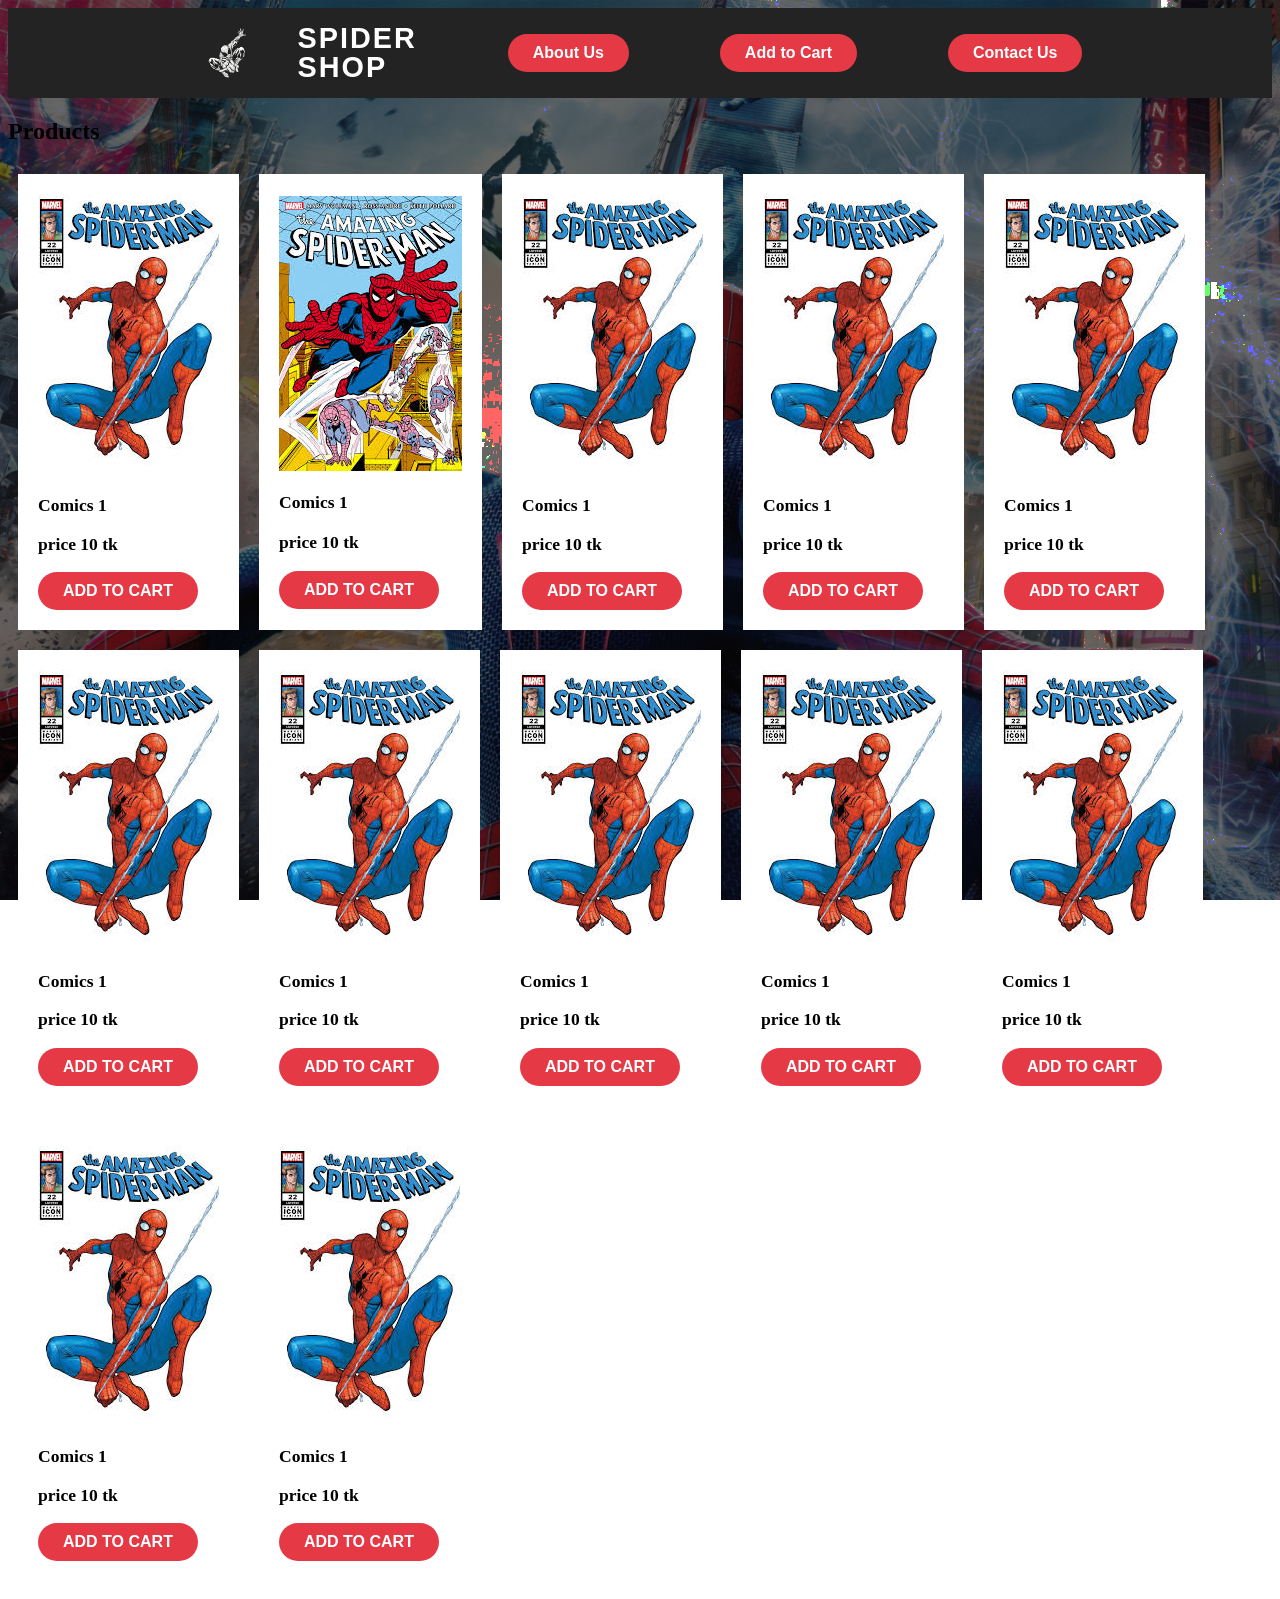
<file: index.html>
<!DOCTYPE html>
<html lang="en">
<head>
    <meta charset="UTF-8">
    <meta name="viewport" content="width=device-width, initial-scale=1.0">
    <title>SpiderShop</title>
    <link rel="icon" href="Spider.jpeg">
    <link rel="stylesheet" href="style.css">
</head>
<body>
  <nav>
    
    <span class="logo">Spider<br>Shop</span>
     
    <a href="about.html"><button>About Us</button></a>    
    <a href="cart.html"><button>Add to Cart</button></a> 
    <a href="contact.html"><button>Contact Us</button></a>
    </nav>
     <h2>Products</h2>
  <div class="product">
    <div><img src="pro 1 .jpeg" alt="">
      <h3>Comics 1</h3>
      <h3> price 10 tk</h3>
      <button>ADD TO CART</button>
    </div>
    <div><img src="images2.jpeg" alt="">
      <h3>Comics 1</h3>
      <h2></h2>
      <h3> price 10 tk</h3>
      <button>ADD TO CART</button>
    </div>
    <div><img src="pro 1 .jpeg" alt="">
      <h3>Comics 1</h3>
      <h3> price 10 tk</h3>
      <button>ADD TO CART</button>
    </div>
    <div><img src="pro 1 .jpeg" alt="">
      <h3>Comics 1</h3>
      <h3> price 10 tk</h3>
      <button>ADD TO CART</button>
    </div>
    <div><img src="pro 1 .jpeg" alt="">
      <h3>Comics 1</h3>
      <h3> price 10 tk</h3>
      <button>ADD TO CART</button>
    </div>
    <div><img src="pro 1 .jpeg" alt="">
      <h3>Comics 1</h3>
      <h3> price 10 tk</h3>
      <button>ADD TO CART</button>
    </div>
    <div><img src="pro 1 .jpeg" alt="">
      <h3>Comics 1</h3>
      <h3> price 10 tk</h3>
      <button>ADD TO CART</button>
    </div>
    <div><img src="pro 1 .jpeg" alt="">
      <h3>Comics 1</h3>
      <h3> price 10 tk</h3>
      <button>ADD TO CART</button>
    </div>
    <div><img src="pro 1 .jpeg" alt="">
      <h3>Comics 1</h3>
      <h3> price 10 tk</h3>
      <button>ADD TO CART</button>
    </div>
    <div><img src="pro 1 .jpeg" alt="">
      <h3>Comics 1</h3>
      <h3> price 10 tk</h3>
      <button>ADD TO CART</button>
    </div>
    <div><img src="pro 1 .jpeg" alt="">
      <h3>Comics 1</h3>
      <h3> price 10 tk</h3>
      <button>ADD TO CART</button>
    </div>
    <div><img src="pro 1 .jpeg" alt="">
      <h3>Comics 1</h3>
      <h3> price 10 tk</h3>
      <button>ADD TO CART</button>
    </div>
  </div>


</body>
</body>
</file>
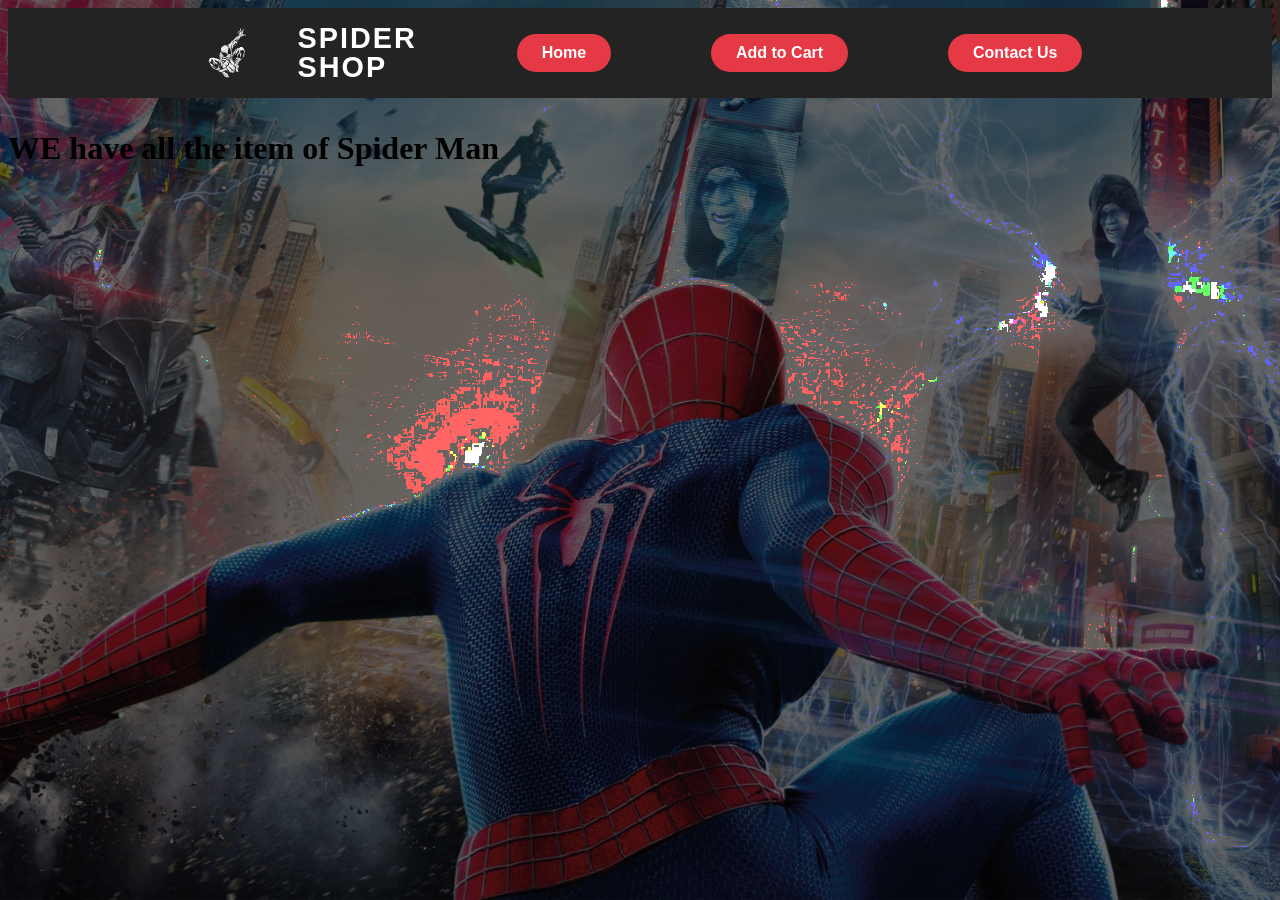
<file: about.html>
<!DOCTYPE html>
<html lang="en">
<head>
    <meta charset="UTF-8">
    <meta name="viewport" content="width=device-width, initial-scale=1.0">
    <title>About | SpiderShop</title>
     <link rel="icon" href="Spider.jpeg">
     <link rel="stylesheet" href="style.css">
     
</head>
<body>
  <nav>

    
    <span class="logo">Spider<br>Shop</span>
     <a href="index.html"><button>Home</button></a>   
    <a href="cart.html"><button> Add to Cart</button></a> 
    <a href="contact.html"><button>Contact Us</button></a>
    </nav>
    <h1><p>WE have all the item of Spider Man</p></h1>
</body>
    
</html>
</file>
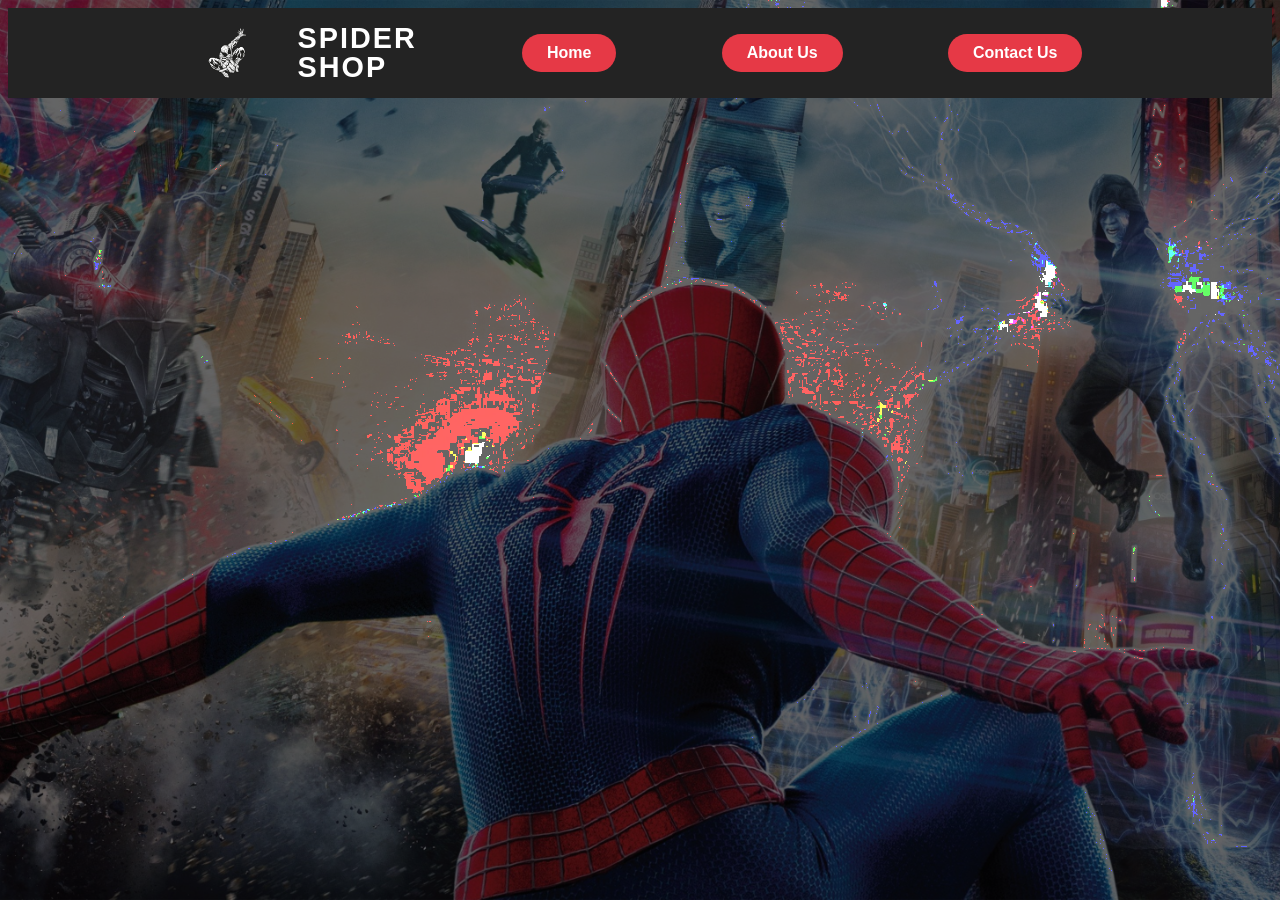
<file: cart.html>
<!DOCTYPE html>
<html lang="en">
<head>
    <meta charset="UTF-8">
    <meta name="viewport" content="width=device-width, initial-scale=1.0">
    <title>Cart | SpiderShop</title>
     <link rel="icon" href="Spider.jpeg">
      <link rel="stylesheet" href="style.css">
<body>
  <nav>
    
    <span class="logo">Spider<br>Shop</span>
    <a href="index.html"><button>Home</button></a>  
    <a href="about.html"><button>About Us</button></a>    
     
    <a href="contact.html"><button>Contact Us</button></a>
    </nav>
</body>
    

</html>
</file>
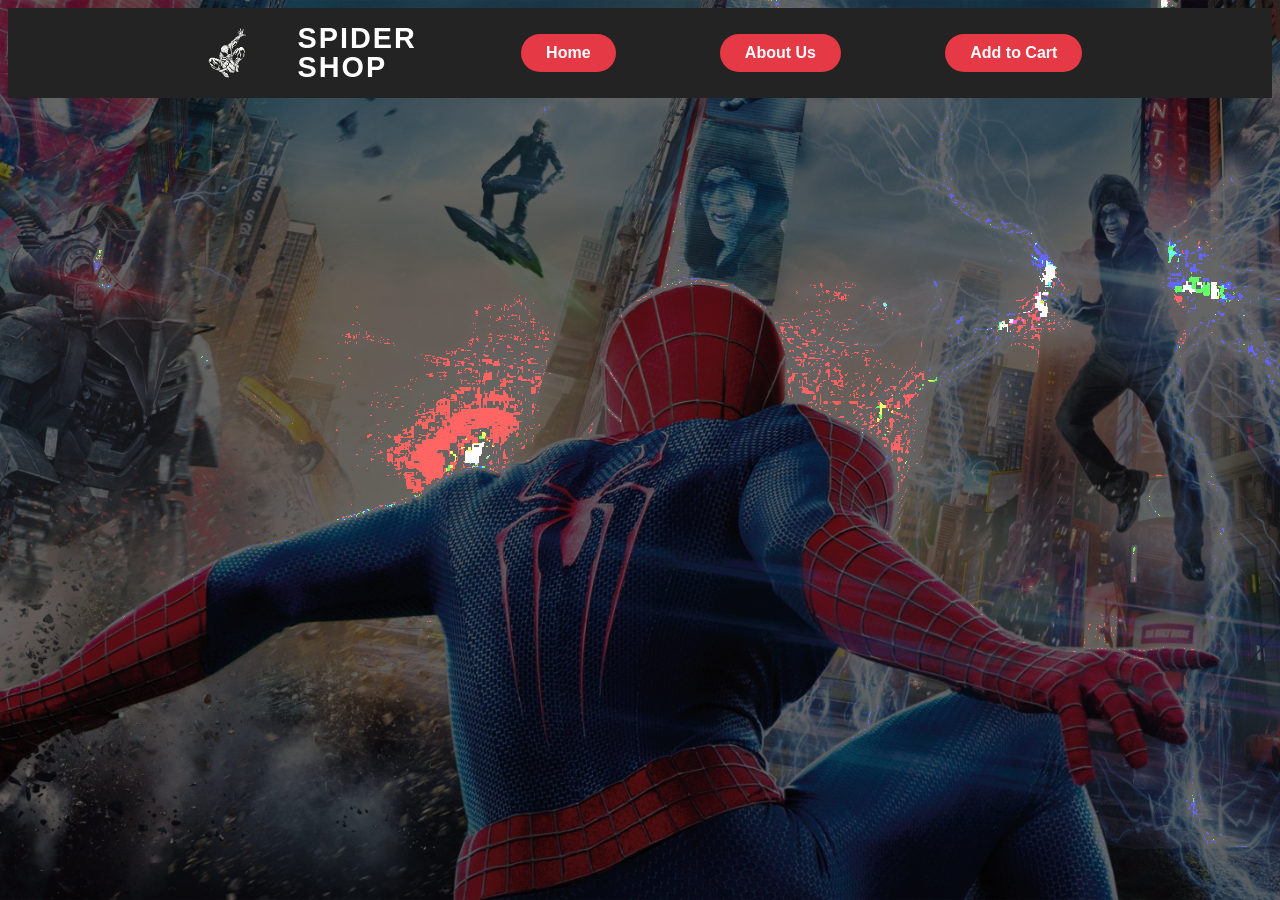
<file: contact.html>
<!DOCTYPE html>
<html lang="en">

<head>
  <meta charset="UTF-8">
  <meta name="viewport" content="width=device-width, initial-scale=1.0">
  <title> Product | SpiderShop</title>
  <link rel="icon" href="Spider.jpeg">
  <link rel="stylesheet" href="style.css">

<body>
  <nav>

    <span class="logo">Spider<br>Shop</span>
    <a href="index.html"><button>Home</button></a>
    <a href="about.html"><button>About Us</button></a>
    <a href="cart.html"><button> Add to Cart</button></a>

  </nav>
 
</body>


</html>
</file>
<file: style.css>
nav {
    
    
    display: flex;
    align-items: center;
    justify-content: space-between;
    background-color: #232323; 
    padding: 1rem 15%;       
    font-family: 'Segoe UI', Tahoma, Geneva, Verdana, sans-serif;
}
nav a {
            color: white;
            text-decoration: none;
            font-size: 15px;
            font-weight: 500;
            transition: color 0.2s;
        }

        nav a:hover {
            text-transform:none;
            font:caption;
            color: #f97316;
        }

.logo {
    background-image: url("ICON/spider-man-black-vector-logo.png");
    background-repeat: no-repeat;
    background-size: contain;      
    background-position: left center;
    
   
    padding-left: 100px;            
    display: inline-block;         
    line-height: 1;             

    color: #ffffff;
    font-size: 1.8rem;
    font-weight: 800;
    letter-spacing: 2px;
    text-transform: uppercase;
    cursor: default;
}


button {
    background-color: #e63946;
    color: #ffffff;
    border: none;            
    padding: 10px 25px;       
    font-size: 1rem;
    font-weight: 600;
    border-radius: 50px;      
    cursor: pointer;
    transition: all 0.3s ease;
    
}


button:hover {
    background-color: #457b9d; 
    transform: translateY(-2px); 
}
button:active {
    background-color: #1d3557; 
    transform: translateY(0);
}
body {
    background: linear-gradient(rgba(0, 0, 0, 0.6), rgba(0, 0, 0, 0.6)),
                url('ICON/wp4686154.jpg');
    background-size: cover;
    background-position: center;
    background-attachment: fixed;
    background-blend-mode: color-burn;
}
.product{
    display:flex;
     background-color:none;
     flex-wrap: wrap;
     align-content: center;
    
}
.product div {
  background-color:white;
  margin: 10px;
  padding: 20px;
  font-size: 15px;
  align-content: center;
}
</file>
